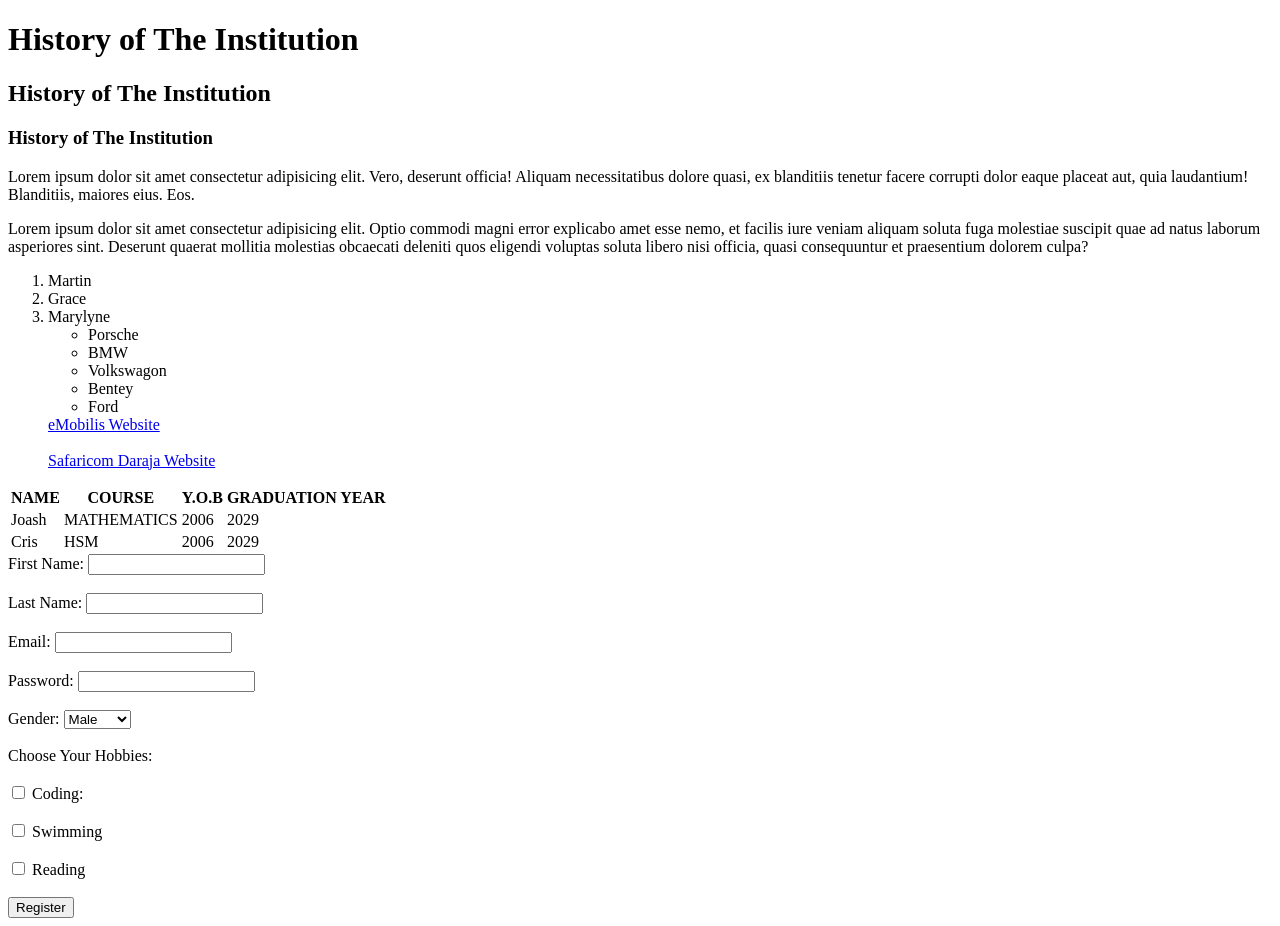
<file: index.html>
<!DOCTYPE html>
<html lang="en">
<head>
    <meta charset="UTF-8">
    <meta name="viewport" content="width=device-width, initial-scale=1.0">
    <title>Home - My School Website</title>
</head>
<body>
    <h1>History of The Institution</h1>
    <h2>History of The Institution</h2>
    <h3>History of The Institution</h3>
    <p>Lorem ipsum dolor sit amet consectetur adipisicing elit. Vero, deserunt officia! Aliquam necessitatibus dolore quasi, ex blanditiis tenetur facere corrupti dolor eaque placeat aut, quia laudantium! Blanditiis, maiores eius. Eos.</p>
    <p>Lorem ipsum dolor sit amet consectetur adipisicing elit. Optio commodi magni error explicabo amet esse nemo, et facilis iure veniam aliquam soluta fuga molestiae suscipit quae ad natus laborum asperiores sint. Deserunt quaerat mollitia molestias obcaecati deleniti quos eligendi voluptas soluta libero nisi officia, quasi consequuntur et praesentium dolorem culpa?</p>
    <ol>
        <li>Martin</li>
        <li>Grace</li>
        <li>Marylyne</li>
        <ul>
            <li>Porsche</li>
            <li>BMW</li>
            <li>Volkswagon</li>
            <li>Bentey</li>
            <li>Ford</li>
              </ul>
        <a href="https://emobilis.ac.ke" target="blank">eMobilis Website</a>
        <br><br>
        <a href="https://developer.safaricom.co.ke/">Safaricom Daraja Website</a>
    </ol>

            <table>
                <thead>
                    <tr>
                        <th>NAME</th>
                        <th>COURSE</th>
                        <th>Y.O.B</th>
                        <th>GRADUATION YEAR</th>
                    </tr>
                </thead>
                <tbody>
                    <tr>
                        <td>Joash</td>
                        <td>MATHEMATICS</td>
                        <td>2006</td>
                        <td>2029</td>
                    </tr>
                    <tr>
                        <td>Cris</td>
                        <td>HSM</td>
                        <td>2006</td>
                        <td>2029</td>
                    </tr>
                </tbody>
            </table>

            <form action="">
                 <label for="firstname">First Name:</label>
                        <input type="text" id="firstname" name="firstname">
                        <br><br>
                        <label for="lastname"> Last Name:</label>
                        <input type="text" id="lastname" name="lastname">
                        <br><br>
                        <label for="email">Email:</label>
                        <input type="text" id="email" name="email">
                        <br><br>
                        <label for="password">Password:</label>
                        <input type="text" id="password" name="password">
                        <br><br>
                        <label for="gender">Gender:</label>
                        <select name="gender" id="gender">
                            <option value="male"> Male</option>
                            <option value="female">Female</option>
                            <option value="other">Other</option>
                        </select>
                        <br><br>
                        <label for="">Choose Your Hobbies:</label>
                        <br><br>
                        <input type="checkbox" id="coding" name="hobby" value="coding">
                        <label for="coding">Coding:</label>
                        <br><br>

                        <input type="checkbox" id="swimming" name="hobby" value="swimming">
                        <label for="swimming">Swimming</label>
                        <br><br>

                        <input type="checkbox" id="checkbox" id="reading" name="hobby" value="reading">
                        <label for="reading">Reading</label>
                        <br><br>
                    <button type="submit">Register</button>

            </form>
        








</body>
</html>
</file>
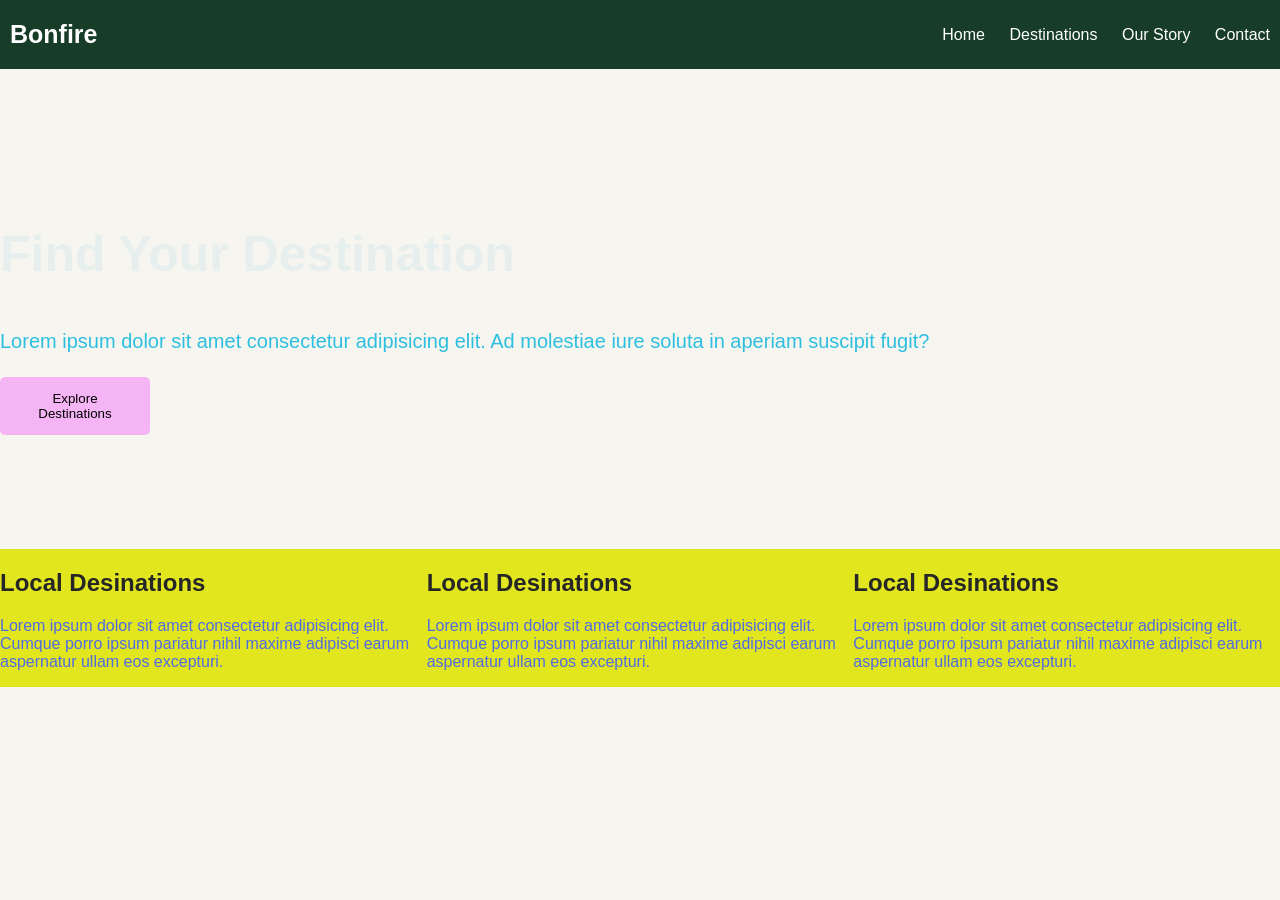
<file: home.html>
<!DOCTYPE html>
<html lang="en">
<head>
    <meta charset="UTF-8">
    <meta name="viewport" content="width=device-width, initial-scale=1.0">
    <title>Bonfire | Explore Nature</title>
    <link rel="stylesheet" href="assets/styles.css">
</head>
<body>
<!--     Navigation section-->    
     <nav>
        <div class="logo">Bonfire</div>
        <div>
            <a href="">Home</a>
            <a href="">Destinations</a>
            <a href="">Our Story</a>
            <a href="">Contact</a>
        </div>
    </nav>
   <!--  Hero section -->
     <section class="hero">
        <div>
            <h1>Find Your Destination</h1>
            <p>Lorem ipsum dolor sit amet consectetur adipisicing elit. Ad molestiae iure soluta in aperiam suscipit fugit?</p>
            <button>Explore Destinations</button>
        </div>
     </section>
     
     <section class="columns">
        <div class="column">
        <h2>Local Desinations</h2>
        <p>Lorem ipsum dolor sit amet consectetur adipisicing elit. Cumque porro ipsum pariatur nihil maxime adipisci earum aspernatur ullam eos excepturi.</p>
        </div>
        <div class="column">
        <h2>Local Desinations</h2>
        <p>Lorem ipsum dolor sit amet consectetur adipisicing elit. Cumque porro ipsum pariatur nihil maxime adipisci earum aspernatur ullam eos excepturi.</p>
        </div>
        <div class="column">
        <h2>Local Desinations</h2>
        <p>Lorem ipsum dolor sit amet consectetur adipisicing elit. Cumque porro ipsum pariatur nihil maxime adipisci earum aspernatur ullam eos excepturi.</p>
        </div>
     </section>
    
</body>
</html>
</file>
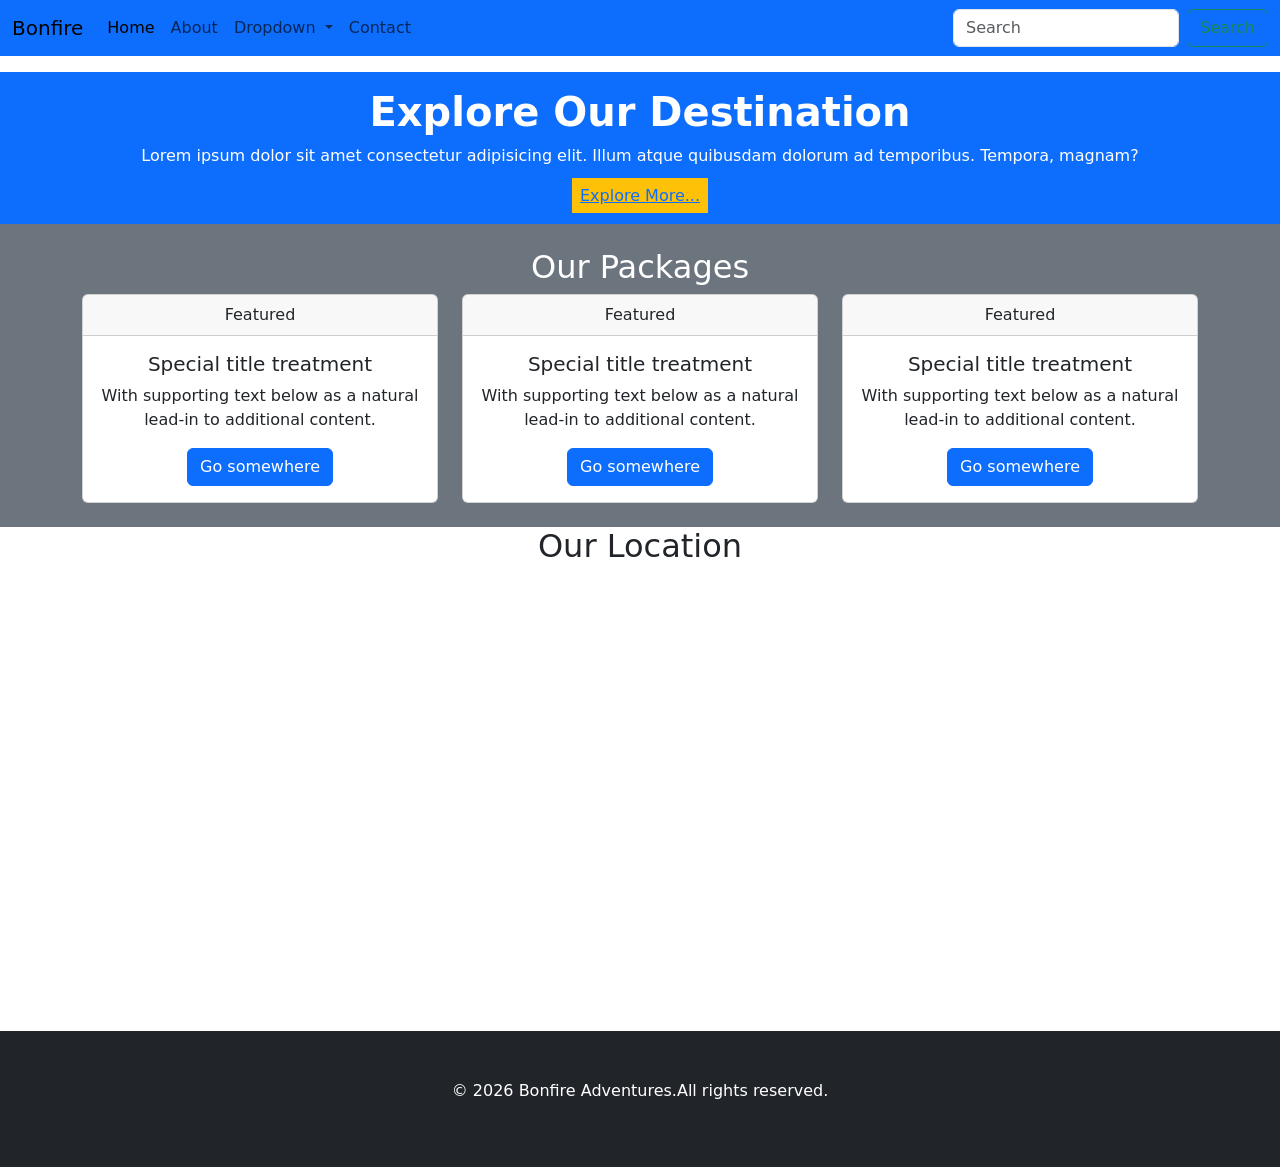
<file: assets/bootstrap.html>
<!DOCTYPE html>
<html lang="en">

<head>
    <meta charset="UTF-8">
    <meta name="viewport" content="width=device-width, initial-scale=1.0">
    <title>Bonfire</title>
    <link rel="stylesheet" href="https://cdn.jsdelivr.net/npm/bootstrap@5.3.8/dist/css/bootstrap.min.css">
</head>

<body>
    <nav class="navbar navbar-expand-lg bg-primary">
        <div class="container-fluid">
            <a class="navbar-brand" href="#">Bonfire</a>
            <button class="navbar-toggler" type="button" data-bs-toggle="collapse"
                data-bs-target="#navbarSupportedContent" aria-controls="navbarSupportedContent" aria-expanded="false"
                aria-label="Toggle navigation">
                <span class="navbar-toggler-icon"></span>
            </button>
            <div class="collapse navbar-collapse" id="navbarSupportedContent">
                <ul class="navbar-nav me-auto mb-2 mb-lg-0">
                    <li class="nav-item">
                        <a class="nav-link active" aria-current="page" href="#">Home</a>
                    </li>
                    <li class="nav-item">
                        <a class="nav-link" href="#">About</a>
                    </li>
                    <li class="nav-item dropdown">
                        <a class="nav-link dropdown-toggle" href="#" role="button" data-bs-toggle="dropdown"
                            aria-expanded="false">
                            Dropdown
                        </a>
                        <ul class="dropdown-menu">
                            <li><a class="dropdown-item" href="#">Uhuru Park</a></li>
                            <li><a class="dropdown-item" href="#">Rwanda</a></li>
                            <li>
                                <hr class="dropdown-divider">
                            </li>
                            <li><a class="dropdown-item" href="#">Morocco</a></li>
                        </ul>
                    </li>
                    <li class="nav-item">
                        <a class="nav-link" href="contact.html">Contact</a>
                    </li>
                </ul>
                <form class="d-flex" role="search">
                    <input class="form-control me-2" type="search" placeholder="Search" aria-label="Search" />
                    <button class="btn btn-outline-success" type="submit">Search</button>
                </form>
            </div>
        </div>
    </nav>
    <!-- Hero section -->
    <section class="bg-primary text-center mt-3 text-white py-3">
        <div class="container">
            <h1 class="fw-bold">Explore Our Destination</h1>
            <p>Lorem ipsum dolor sit amet consectetur adipisicing elit. Illum atque quibusdam dolorum ad temporibus.
                Tempora, magnam?</p>
            <a href="" class="bg-warning py-2 px-2">Explore More...</a>
        </div>
        <!-- Main section -->
    </section>

    <!-- Main section -->
    <section class="bg-secondary py-4">
        <div class="container text-center text-white">
            <h2>Our Packages</h2>
            <div class="row">
                <div class="col-md-4 col-sm-4">
                    <div class="card">
                        <div class="card-header">
                            Featured
                        </div>
                        <div class="card-body">
                            <h5 class="card-title">Special title treatment</h5>
                            <p class="card-text">With supporting text below as a natural lead-in to additional content.
                            </p>
                            <a href="#" class="btn btn-primary">Go somewhere</a>
                        </div>
                    </div>
                </div>
                <div class="col-md-4">
                    <div class="card">
                        <div class="card-header">
                            Featured
                        </div>
                        <div class="card-body">
                            <h5 class="card-title">Special title treatment</h5>
                            <p class="card-text">With supporting text below as a natural lead-in to additional content.
                            </p>
                            <a href="#" class="btn btn-primary">Go somewhere</a>
                        </div>
                    </div>
                </div>
                <div class="col-md-4">
                    <div class="card">
                        <div class="card-header">
                            Featured
                        </div>
                        <div class="card-body">
                            <h5 class="card-title">Special title treatment</h5>
                            <p class="card-text">With supporting text below as a natural lead-in to additional content.
                            </p>
                            <a href="#" class="btn btn-primary">Go somewhere</a>
                        </div>
                    </div>
                </div>
            </div>
        </div>
    </section>

    <!-- Google map -->
     <section>
        <div>
            <h2 class="text-center">Our Location</h2>
            <iframe src="https://www.google.com/maps/embed?pb=!1m18!1m12!1m3!1d3988.8463045217295!2d36.79814067437655!3d-1.2647554356017237!2m3!1f0!2f0!3f0!3m2!1i1024!2i768!4f13.1!3m3!1m2!1s0x182f1741d28f6777%3A0xc89ebb559b0da912!2seMobilis%20Technology%20Training%20Institute!5e0!3m2!1sen!2ske!4v1792061150819!5m2!1sen!2ske" width="600" height="450" style="border:0;" allowfullscreen="true" loading="lazy" referrerpolicy="strict-origin-when-cross-origin"><frameborder="10px"></iframe>
        </div>
     </section>
     <!-- Footer -->
      <footer class="bg-dark text-white text-center py-5">
        <p>&copy; 2026 Bonfire Adventures.All rights reserved.</p>
      </footer>





    <script src="https://cdn.jsdelivr.net/npm/bootstrap@5.3.8/dist/js/bootstrap.bundle.min.js"></script>
</body>

</html>
</file>
<file: assets/styles.css>
body{
    margin: 0;
    font-family: Arial, sans-serif;
    background-color: #f7f5ef;
    color: #262626
}

nav{
    display: flex;
    justify-content: space-between;
    align-items: center;
    background-color: #173d29;
    padding: 20px 10px;
}

.logo{
    color: white;
    font-size: 25px;
    font-weight: bold;
}

nav a{
    color: white;
    text-decoration: none;
    margin-left: 20px;
}

.hero{
    min-height: 480px;
    background-image: url("https://media.istockphoto.com/id/840781672/photo/beautiful-nature-norway-aerial-photography.jpg?s=1024x1024&w=is&k=20&c=MWy8JI5jGfEdNjHX9Dq-HTQnQ4mC0UyjeoqD7du1BQY=");
    background-size: cover;
    background-position: center;
    display: flex;
    align-items: center;
    padding: 60px, 40px;
}

.hero h1{
    font-size: 50px;
    color : rgb(230, 239, 238);
}

.hero p{
    font-size: 20px;
    line-height: 1.6;
    color: rgb(45, 191, 224);
}

.hero button{
    background-color: #f5b5f5;
    color: black;
    border: none;
    padding: 14px 25px;
    border-radius: 5px;
    cursor: pointer;
}

.columns{
    display: flex;
    background-color: #e2e61f;
}

.colums h2{
    color: rgb(50,40,60);
}

.columns p{
    color: #506be3;
}

/* contact styles */
.hero-contact{
     background-color: #173d29;
     color: white;
     text-align: center;
     padding: 45px 20px;
}

.container{
    display: flex;
    gap: 40px;
    padding: 8px;
}

.left,.right{
    background-color: #173d2a;
    padding: 10px;
    flex: 1;
    color: white;
}

.left img{
    width: 100%;
    height: 400px;
    border-radius: 10px;
}

label{
    display: flex;
    flex-direction: column;
    margin-top: 20px;
    margin-bottom: 7px; 
    flex: 1;
}

input,textarea{
    width:100%;
}

button{
    width: 150px;
}
</file>
